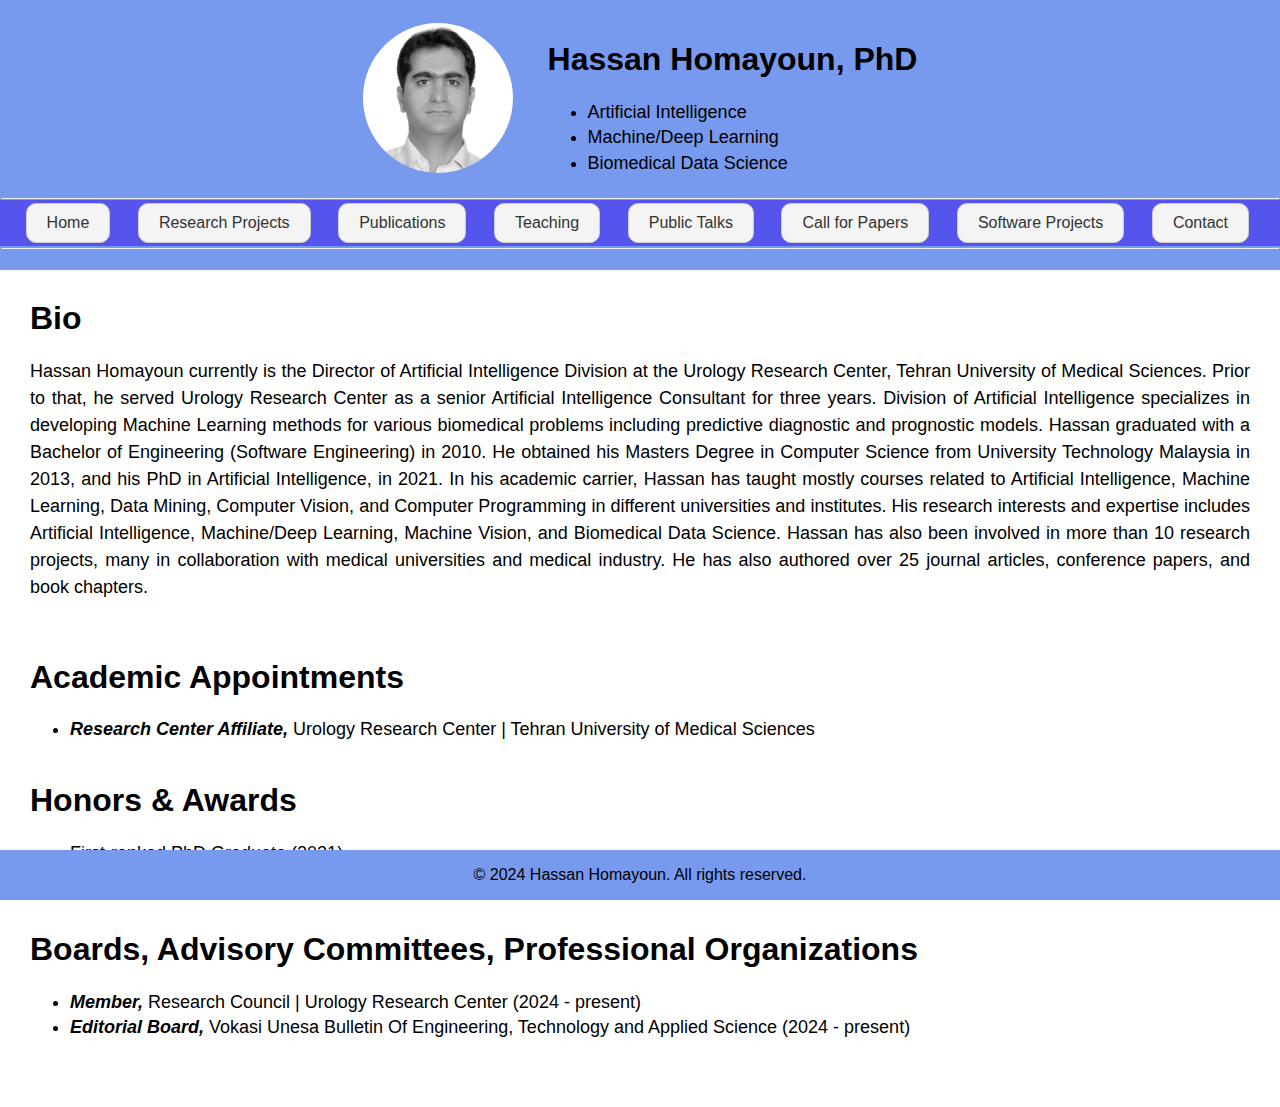
<file: index.html>
<!DOCTYPE html>
<html lang="en">
<head>
    <meta charset="UTF-8">
    <meta name="viewport" content="width=device-width, initial-scale=1.0">
    <title>Hassan Homayoun, PhD</title>
    <link rel="stylesheet" href="styles.css">
</head>
<body>
    <header>
        <div class="header-content">
            <img src="resources/myphoto2.JPG" alt="Your Photo" class="profile-photo">
            <div class="header-text">
                <h1>Hassan Homayoun, PhD</h1>
                <ul class="exp-list">
                    <li class="exp-list-item">Artificial Intelligence</li>
                    <li class="exp-list-item">Machine/Deep Learning</li>
                    <li class="exp-list-item">Biomedical Data Science</li>
                </ul>
            </div>
        </div>
        <hr class="h-line">

        <nav class="navbar">
            <!-- <a href="#" class="nav-logo">Logo</a> -->
            <ul class="nav-menu">
                <li class="nav-item"><a href="index.html">Home</a></li>
                <li class="nav-item"><a href="research.html">Research Projects</a></li>
                <li class="nav-item"><a href="publications.html">Publications</a></li>
                <li class="nav-item"><a href="teaching.html">Teaching</a></li>
                <li class="nav-item"><a href="talks.html">Public Talks</a></li>
                <li class="nav-item"><a href="calls.html">Call for Papers</a></li>
                <li class="nav-item"><a href="software.html">Software Projects</a></li>
                <li class="nav-item"><a href="contact.html">Contact</a></li>
            </ul>
            <div class="hamburger">
                <span class="bar"></span>
                <span class="bar"></span>
                <span class="bar"></span>
            </div>
        </nav>

        <hr class="h-line">
    </header>
    <script src="script.js"></script>

    <main>
        <h1>Bio</h1>
        <p class="bio-paragraph">
            Hassan Homayoun currently is the Director of Artificial Intelligence Division at the Urology Research Center, Tehran University of Medical Sciences. Prior to that, he served Urology Research Center as a senior Artificial Intelligence Consultant for three years. Division of Artificial Intelligence specializes in developing Machine Learning methods for various biomedical problems including predictive diagnostic and prognostic models. Hassan graduated with a Bachelor of Engineering (Software Engineering) in 2010. He obtained his Masters Degree in Computer Science from University Technology Malaysia in 2013, and his PhD in Artificial Intelligence, in 2021. In his academic carrier, Hassan has taught mostly courses related to Artificial Intelligence, Machine Learning, Data Mining, Computer Vision, and Computer Programming in different universities and institutes. His research interests and expertise includes Artificial Intelligence, Machine/Deep Learning, Machine Vision, and Biomedical Data Science. Hassan has also been involved in more than 10 research projects, many in collaboration with medical universities and medical industry. He has also authored over 25 journal articles, conference papers, and book chapters.
        </p>
        <br>
        
        <h1>Academic Appointments</h1>
                <ul class="bio-list">
                    <li class="bio-list-item"><B><I>Research Center Affiliate,</I></B> Urology Research Center | Tehran University of Medical Sciences</li>
                </ul>
        <br>
        
        <h1>Honors & Awards</h1>
                <ul class="bio-list">
                    <li class="bio-list-item">First-ranked PhD Graduate (2021)</li>
                    <li class="bio-list-item">Best Research Student Award (2018)</li>
                </ul>
        <br>
        
        <h1>Boards, Advisory Committees, Professional Organizations</h1>
                <ul class="bio-list">
                    <li class="bio-list-item"><B><I>Member, </I></B>Research Council | Urology Research Center (2024 - present)</li>
                    <li class="bio-list-item"><B><I>Editorial Board,</I></B> Vokasi Unesa Bulletin Of Engineering, Technology and Applied Science (2024 - present)</li>
                </ul>
        <br>
        <br>
    </main>

    <!-- Include Footer -->
    <footer>
        <p>© 2024 Hassan Homayoun. All rights reserved.</p>
    </footer>
</body>
</html>
</file>
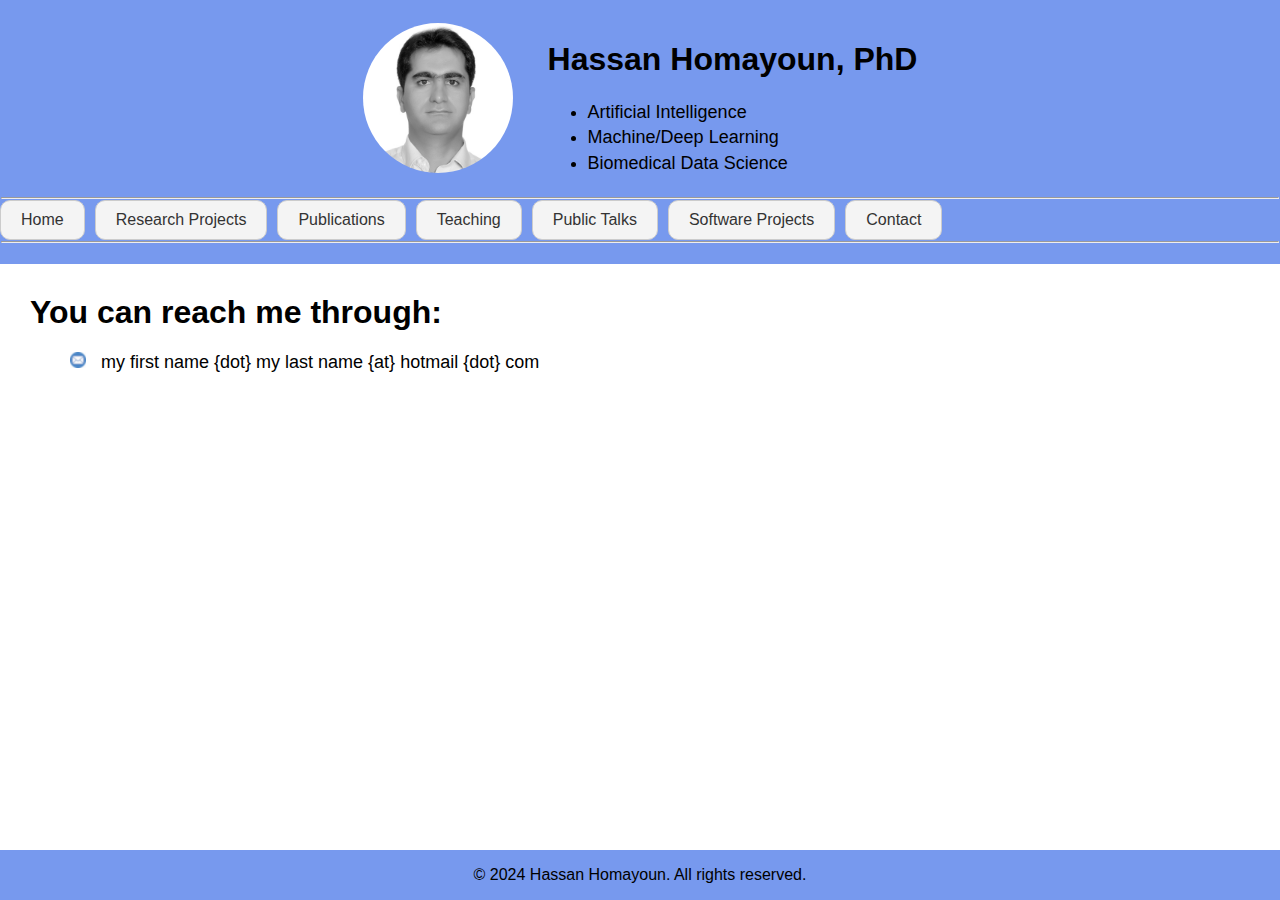
<file: contact.html>
<!DOCTYPE html>
<html lang="en">
<head>
    <meta charset="UTF-8">
    <meta name="viewport" content="width=device-width, initial-scale=1.0">
    <title>Hassan Homayoun, PhD</title>
    <link rel="stylesheet" href="styles.css">
</head>
<body>
    <header>
        <div class="header-content">
            <img src="resources/myphoto2.JPG" alt="Your Photo" class="profile-photo">
            <div class="header-text">
                <h1>Hassan Homayoun, PhD</h1>
                <ul class="bio-list">
                    <li class="bio-list-item">Artificial Intelligence</li>
                    <li class="bio-list-item">Machine/Deep Learning</li>
                    <li class="bio-list-item">Biomedical Data Science</li>
                </ul>
            </div>
        </div>
        <hr class="h-line">
        <nav class="left-nav">
            <ul>
                <li><a href="index.html">Home</a></li>
                <li><a href="research.html">Research Projects</a></li>
                <li><a href="publications.html">Publications</a></li>
                <li><a href="teaching.html">Teaching</a></li>
                <li><a href="talks.html">Public Talks</a></li>
                <li><a href="software.html">Software Projects</a></li>
                <li><a href="contact.html">Contact</a></li>
            </ul>
        </nav>
        <hr class="h-line">
    </header>

    <main>
        <h1>You can reach me through:</h1>
                <ul class="list-contact">
                    <li class="contact-list-item"> my first name {dot} my last name {at} hotmail {dot} com</li>
                </ul>
        <br>
        <br>
    </main>

    <!-- Include Footer -->
    <footer>
        <p>© 2024 Hassan Homayoun. All rights reserved.</p>
    </footer>
</body>
</html>
</file>
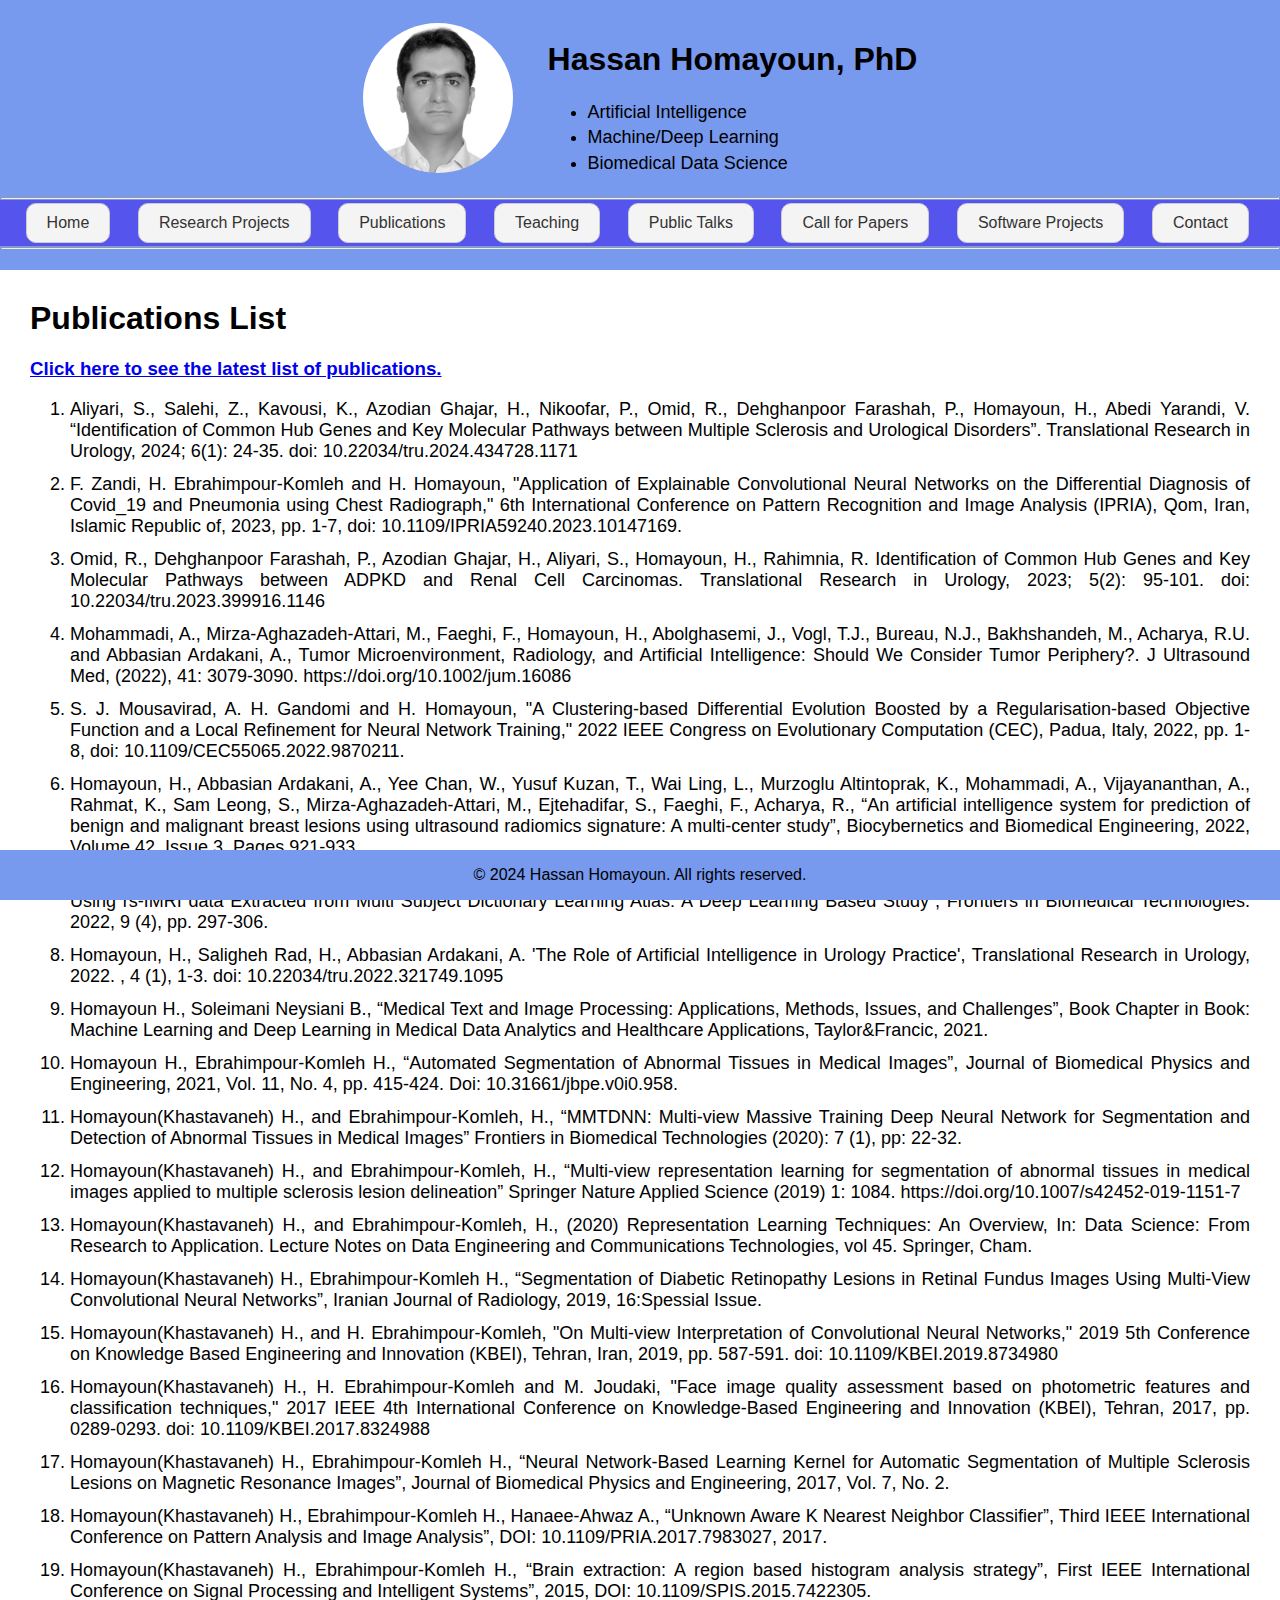
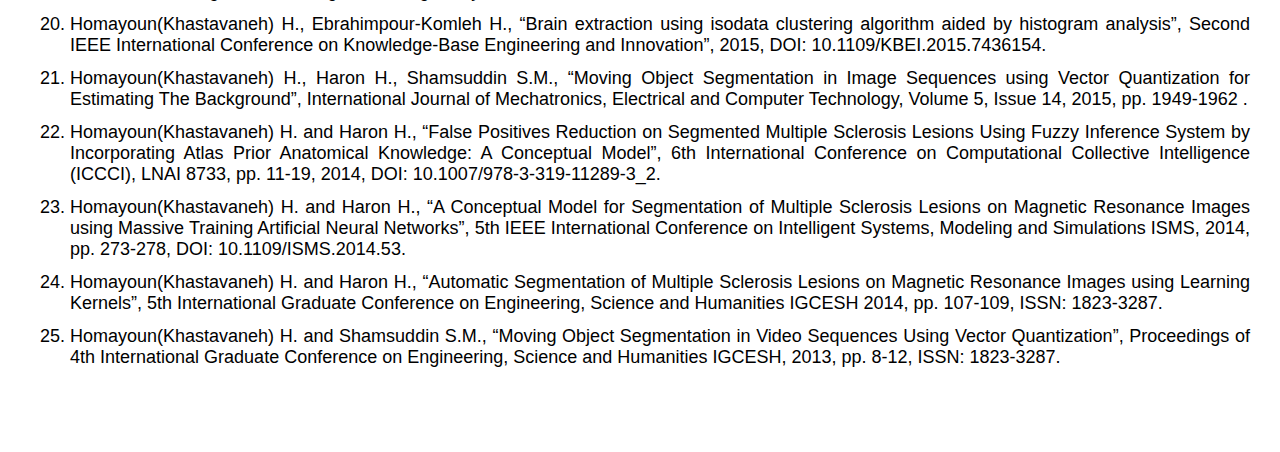
<file: publications.html>
<!DOCTYPE html>
<html lang="en">
<head>
    <meta charset="UTF-8">
    <meta name="viewport" content="width=device-width, initial-scale=1.0">
    <title>Hassan Homayoun, PhD</title>
    <link rel="stylesheet" href="styles.css">
</head>
<body>
    <header>
        <div class="header-content">
            <img src="resources/myphoto2.JPG" alt="Your Photo" class="profile-photo">
            <div class="header-text">
                <h1>Hassan Homayoun, PhD</h1>
                <ul class="exp-list">
                    <li class="exp-list-item">Artificial Intelligence</li>
                    <li class="exp-list-item">Machine/Deep Learning</li>
                    <li class="exp-list-item">Biomedical Data Science</li>
                </ul>
            </div>
        </div>
        <hr class="h-line">

        <nav class="navbar">
            <!-- <a href="#" class="nav-logo">Logo</a> -->
            <ul class="nav-menu">
                <li class="nav-item"><a href="index.html">Home</a></li>
                <li class="nav-item"><a href="research.html">Research Projects</a></li>
                <li class="nav-item"><a href="publications.html">Publications</a></li>
                <li class="nav-item"><a href="teaching.html">Teaching</a></li>
                <li class="nav-item"><a href="talks.html">Public Talks</a></li>
                <li class="nav-item"><a href="calls.html">Call for Papers</a></li>
                <li class="nav-item"><a href="software.html">Software Projects</a></li>
                <li class="nav-item"><a href="contact.html">Contact</a></li>
            </ul>
            <div class="hamburger">
                <span class="bar"></span>
                <span class="bar"></span>
                <span class="bar"></span>
            </div>
        </nav>

        <hr class="h-line">
    </header>
    <script src="script.js"></script>

    <main>
    <h1>Publications List</h1>
    <h3><a href="https://scholar.google.com/citations?user=Lcpy--AAAAAJ&hl=en">Click here to see the latest list of publications.</a></h3>
    <ol>
        <li>
        Aliyari, S., Salehi, Z., Kavousi, K., Azodian Ghajar, H., Nikoofar, P., Omid, R., Dehghanpoor Farashah, P., Homayoun, H., Abedi Yarandi, V. “Identification of Common Hub Genes and Key Molecular Pathways between Multiple Sclerosis and Urological Disorders”. Translational Research in Urology, 2024; 6(1): 24-35. doi: 10.22034/tru.2024.434728.1171
        </li>
        <li>
F. Zandi, H. Ebrahimpour-Komleh and H. Homayoun, "Application of Explainable Convolutional Neural Networks on the Differential Diagnosis of Covid_19 and Pneumonia using Chest Radiograph," 6th International Conference on Pattern Recognition and Image Analysis (IPRIA), Qom, Iran, Islamic Republic of, 2023, pp. 1-7, doi: 10.1109/IPRIA59240.2023.10147169.
        </li>
        <li>
Omid, R., Dehghanpoor Farashah, P., Azodian Ghajar, H., Aliyari, S., Homayoun, H., Rahimnia, R. Identification of Common Hub Genes and Key Molecular Pathways between ADPKD and Renal Cell Carcinomas. Translational Research in Urology, 2023; 5(2): 95-101. doi: 10.22034/tru.2023.399916.1146
       </li>
       <li>
Mohammadi, A., Mirza-Aghazadeh-Attari, M., Faeghi, F., Homayoun, H., Abolghasemi, J., Vogl, T.J., Bureau, N.J., Bakhshandeh, M., Acharya, R.U. and Abbasian Ardakani, A., Tumor Microenvironment, Radiology, and Artificial Intelligence: Should We Consider Tumor Periphery?. J Ultrasound Med, (2022), 41: 3079-3090. https://doi.org/10.1002/jum.16086
       </li>
       <li>
S. J. Mousavirad, A. H. Gandomi and H. Homayoun, "A Clustering-based Differential Evolution Boosted by a Regularisation-based Objective Function and a Local Refinement for Neural Network Training," 2022 IEEE Congress on Evolutionary Computation (CEC), Padua, Italy, 2022, pp. 1-8, doi: 10.1109/CEC55065.2022.9870211.
       </li>
       <li>
Homayoun, H., Abbasian Ardakani, A., Yee Chan, W., Yusuf Kuzan, T., Wai Ling, L., Murzoglu Altintoprak, K., Mohammadi, A., Vijayananthan, A., Rahmat, K., Sam Leong, S., Mirza-Aghazadeh-Attari, M., Ejtehadifar, S., Faeghi, F., Acharya, R., “An artificial intelligence system for prediction of benign and malignant breast lesions using ultrasound radiomics signature: A multi-center study”, Biocybernetics and Biomedical Engineering, 2022, Volume 42, Issue 3, Pages 921-933. 
       </li>
       <li>
Alizadeh, F., Homayoun, H., Saligheh Rad, H., “Differential Diagnosis Among Alzheimer's Disease, Mild Cognitive Impairment, and Normal Subjects Using rs-fMRI data Extracted from Multi Subject Dictionary Learning Atlas: A Deep Learning Based Study”, Frontiers in Biomedical Technologies. 2022, 9 (4), pp. 297-306.
       </li>
       <li>
Homayoun, H., Saligheh Rad, H., Abbasian Ardakani, A. 'The Role of Artificial Intelligence in Urology Practice', Translational Research in Urology, 2022. , 4 (1), 1-3. doi: 10.22034/tru.2022.321749.1095
       </li>
       <li>
Homayoun H., Soleimani Neysiani B., “Medical Text and Image Processing: Applications, Methods, Issues, and Challenges”, Book Chapter in Book: Machine Learning and Deep Learning in Medical Data Analytics and Healthcare Applications, Taylor&Francic, 2021. 
       </li>
       <li>
Homayoun H., Ebrahimpour-Komleh H., “Automated Segmentation of Abnormal Tissues in Medical Images”, Journal of Biomedical Physics and Engineering, 2021, Vol. 11, No. 4, pp. 415-424. Doi: 10.31661/jbpe.v0i0.958.
       </li>
       <li>
Homayoun(Khastavaneh) H., and Ebrahimpour-Komleh, H., “MMTDNN: Multi-view Massive Training Deep Neural Network for Segmentation and Detection of Abnormal Tissues in Medical Images” Frontiers in Biomedical Technologies (2020): 7 (1), pp: 22-32.
       </li>
       <li>
Homayoun(Khastavaneh) H., and Ebrahimpour-Komleh, H., “Multi-view representation learning for segmentation of abnormal tissues in medical images applied to multiple sclerosis lesion delineation” Springer Nature Applied Science (2019) 1: 1084. https://doi.org/10.1007/s42452-019-1151-7
       </li>
       <li>
Homayoun(Khastavaneh) H., and Ebrahimpour-Komleh, H., (2020) Representation Learning Techniques: An Overview, In: Data Science: From Research to Application. Lecture Notes on Data Engineering and Communications Technologies, vol 45. Springer, Cham.
       </li>
       <li>
Homayoun(Khastavaneh) H., Ebrahimpour-Komleh H., “Segmentation of Diabetic Retinopathy Lesions in Retinal Fundus Images Using Multi-View Convolutional Neural Networks”, Iranian Journal of Radiology, 2019, 16:Spessial Issue.
       </li>
       <li>
Homayoun(Khastavaneh) H., and H. Ebrahimpour-Komleh, "On Multi-view Interpretation of Convolutional Neural Networks," 2019 5th Conference on Knowledge Based Engineering and Innovation (KBEI), Tehran, Iran, 2019, pp. 587-591. doi: 10.1109/KBEI.2019.8734980
       </li>
       <li>
Homayoun(Khastavaneh) H., H. Ebrahimpour-Komleh and M. Joudaki, "Face image quality assessment based on photometric features and classification techniques," 2017 IEEE 4th International Conference on Knowledge-Based Engineering and Innovation (KBEI), Tehran, 2017, pp. 0289-0293. doi: 10.1109/KBEI.2017.8324988
       </li>
       <li>
Homayoun(Khastavaneh) H., Ebrahimpour-Komleh H., “Neural Network-Based Learning Kernel for Automatic Segmentation of Multiple Sclerosis Lesions on Magnetic Resonance Images”, Journal of Biomedical Physics and Engineering, 2017, Vol. 7, No. 2.
       </li>
       <li>
Homayoun(Khastavaneh) H., Ebrahimpour-Komleh H., Hanaee-Ahwaz A., “Unknown Aware K Nearest Neighbor Classifier”, Third IEEE International Conference on Pattern Analysis and Image Analysis”, DOI: 10.1109/PRIA.2017.7983027, 2017.
       </li>
       <li>
Homayoun(Khastavaneh) H., Ebrahimpour-Komleh H., “Brain extraction: A region based histogram analysis strategy”, First IEEE International Conference on Signal Processing and Intelligent Systems”, 2015, DOI: 10.1109/SPIS.2015.7422305.
       </li>
       <li>
Homayoun(Khastavaneh) H., Ebrahimpour-Komleh H., “Brain extraction using isodata clustering algorithm aided by histogram analysis”, Second IEEE International Conference on Knowledge-Base Engineering and Innovation”, 2015, DOI: 10.1109/KBEI.2015.7436154. 
       </li>
       <li>
Homayoun(Khastavaneh) H., Haron H., Shamsuddin S.M., “Moving Object Segmentation in Image Sequences using Vector Quantization for Estimating The Background”, International Journal of Mechatronics, Electrical and Computer Technology, Volume 5, Issue 14, 2015, pp. 1949-1962 . 
       </li>
       <li>
Homayoun(Khastavaneh) H. and Haron H., “False Positives Reduction on Segmented Multiple Sclerosis Lesions Using Fuzzy Inference System by Incorporating Atlas Prior Anatomical Knowledge: A Conceptual Model”, 6th International Conference on Computational Collective Intelligence (ICCCI), LNAI 8733, pp. 11-19, 2014, DOI: 10.1007/978-3-319-11289-3_2.
       </li>
       <li>
Homayoun(Khastavaneh) H. and Haron H., “A Conceptual Model for Segmentation of Multiple Sclerosis Lesions on Magnetic Resonance Images using Massive Training Artificial Neural Networks”, 5th IEEE International Conference on Intelligent Systems, Modeling and Simulations ISMS, 2014, pp. 273-278, DOI: 10.1109/ISMS.2014.53.
       </li>
       <li>
Homayoun(Khastavaneh) H. and Haron H., “Automatic Segmentation of Multiple Sclerosis Lesions on Magnetic Resonance Images using Learning Kernels”, 5th International Graduate Conference on Engineering, Science and Humanities IGCESH 2014, pp. 107-109, ISSN: 1823-3287.
       </li>
       <li>
Homayoun(Khastavaneh) H. and Shamsuddin S.M., “Moving Object Segmentation in Video Sequences Using Vector Quantization”, Proceedings of 4th International Graduate Conference on Engineering, Science and Humanities IGCESH, 2013, pp. 8-12, ISSN: 1823-3287.
       </li>
    </ol>
    <br>
    <br>
    
    </main>

    <!-- Include Footer -->
    <footer>
        <p>© 2024 Hassan Homayoun. All rights reserved.</p>
    </footer>
</body>
</html>
</file>
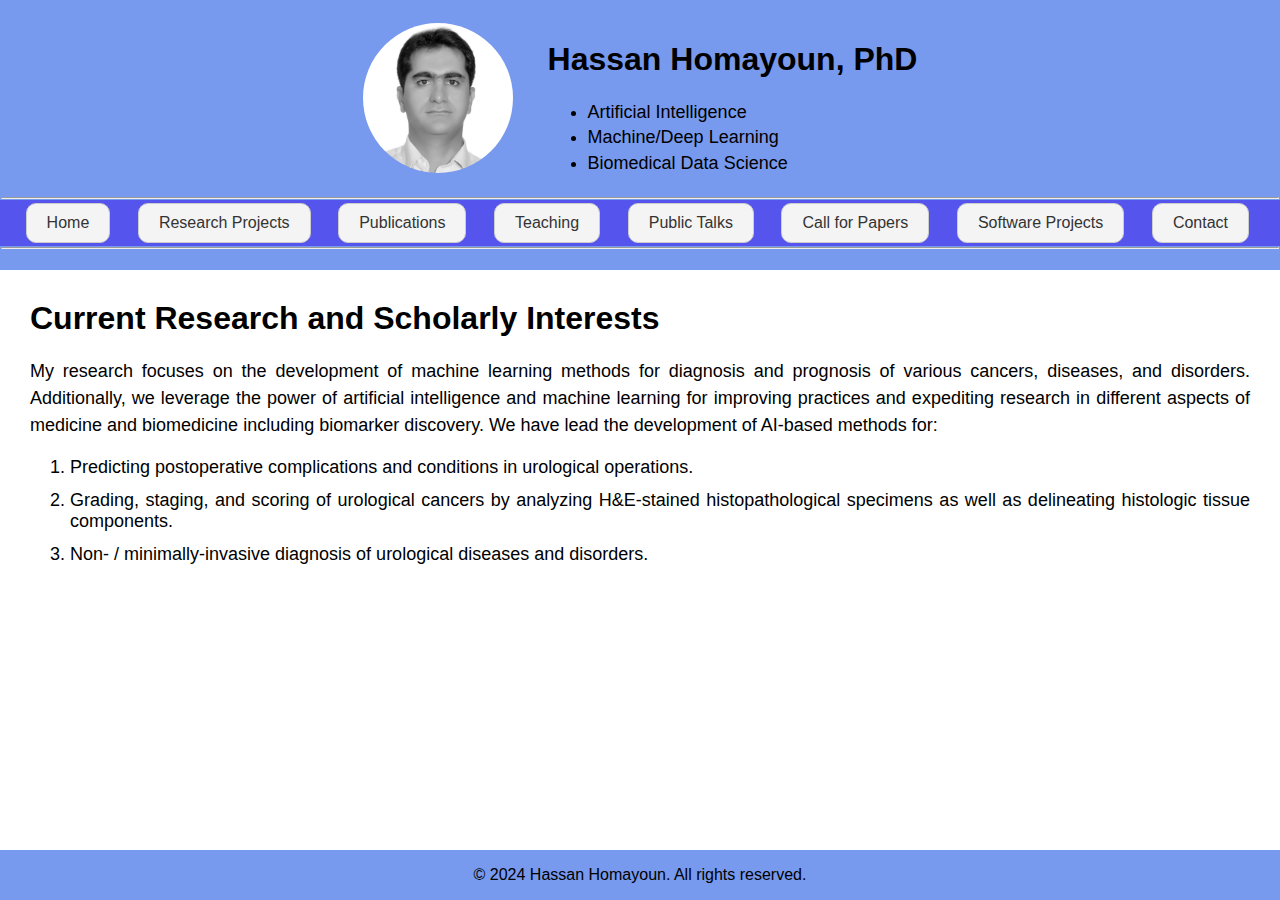
<file: research.html>
<!DOCTYPE html>
<html lang="en">
<head>
    <meta charset="UTF-8">
    <meta name="viewport" content="width=device-width, initial-scale=1.0">
    <title>Hassan Homayoun, PhD</title>
    <link rel="stylesheet" href="styles.css">
</head>
<body>
    <header>
        <div class="header-content">
            <img src="resources/myphoto2.JPG" alt="Your Photo" class="profile-photo">
            <div class="header-text">
                <h1>Hassan Homayoun, PhD</h1>
                <ul class="exp-list">
                    <li class="exp-list-item">Artificial Intelligence</li>
                    <li class="exp-list-item">Machine/Deep Learning</li>
                    <li class="exp-list-item">Biomedical Data Science</li>
                </ul>
            </div>
        </div>
        <hr class="h-line">

        <nav class="navbar">
            <!-- <a href="#" class="nav-logo">Logo</a> -->
            <ul class="nav-menu">
                <li class="nav-item"><a href="index.html">Home</a></li>
                <li class="nav-item"><a href="research.html">Research Projects</a></li>
                <li class="nav-item"><a href="publications.html">Publications</a></li>
                <li class="nav-item"><a href="teaching.html">Teaching</a></li>
                <li class="nav-item"><a href="talks.html">Public Talks</a></li>
                <li class="nav-item"><a href="calls.html">Call for Papers</a></li>
                <li class="nav-item"><a href="software.html">Software Projects</a></li>
                <li class="nav-item"><a href="contact.html">Contact</a></li>
            </ul>
            <div class="hamburger">
                <span class="bar"></span>
                <span class="bar"></span>
                <span class="bar"></span>
            </div>
        </nav>

        <hr class="h-line">
    </header>
    <script src="script.js"></script>

    <main>
        <h1>Current Research and Scholarly Interests</h1>
        <p class="bio-paragraph">
            My research focuses on the development of machine learning methods for diagnosis and prognosis of various cancers, diseases, and disorders. Additionally, we leverage the power of artificial intelligence and machine learning for improving practices and expediting research in different aspects of medicine and biomedicine including biomarker discovery. We have lead the development of AI-based methods for:
        </p>
        
       <ol>
            <li>
Predicting postoperative complications and conditions in urological operations.
        </li>
        <li>
Grading, staging, and scoring of urological cancers by analyzing H&E-stained histopathological specimens as well as delineating histologic tissue components.
        </li>
        <li>
        Non- / minimally-invasive diagnosis of urological diseases and disorders.
        </li>
      </ol>
        
        <br>
  <!--      
        <h1>Projects</h1>
                <ul class="bio-list">
                    <li class="bio-list-item"><B><I>k</I></B> </li>
                    <li class="bio-list-item"><B><I>kkk</I></B> </li>
                </ul>
   -->     
        <br>
        <br>
    </main>

    <!-- Include Footer -->
    <footer>
        <p>© 2024 Hassan Homayoun. All rights reserved.</p>
    </footer>
</body>
</html>
</file>
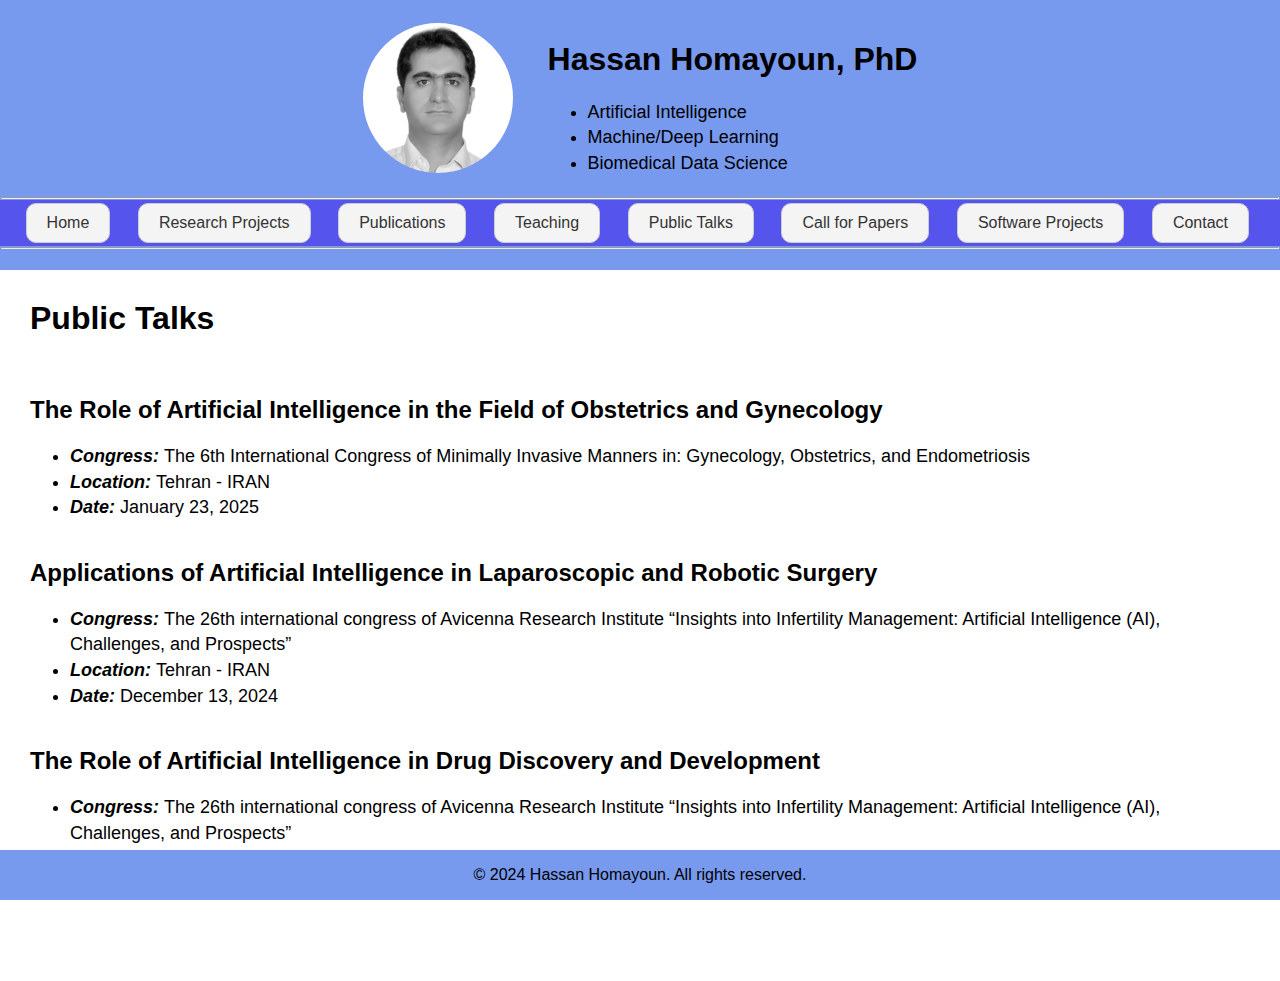
<file: talks.html>
<!DOCTYPE html>
<html lang="en">
<head>
    <meta charset="UTF-8">
    <meta name="viewport" content="width=device-width, initial-scale=1.0">
    <title>Hassan Homayoun, PhD</title>
    <link rel="stylesheet" href="styles.css">
</head>
<body>
    <header>
        <div class="header-content">
            <img src="resources/myphoto2.JPG" alt="Your Photo" class="profile-photo">
            <div class="header-text">
                <h1>Hassan Homayoun, PhD</h1>
                <ul class="exp-list">
                    <li class="exp-list-item">Artificial Intelligence</li>
                    <li class="exp-list-item">Machine/Deep Learning</li>
                    <li class="exp-list-item">Biomedical Data Science</li>
                </ul>
            </div>
        </div>
        <hr class="h-line">

        <nav class="navbar">
            <!-- <a href="#" class="nav-logo">Logo</a> -->
            <ul class="nav-menu">
                <li class="nav-item"><a href="index.html">Home</a></li>
                <li class="nav-item"><a href="research.html">Research Projects</a></li>
                <li class="nav-item"><a href="publications.html">Publications</a></li>
                <li class="nav-item"><a href="teaching.html">Teaching</a></li>
                <li class="nav-item"><a href="talks.html">Public Talks</a></li>
                <li class="nav-item"><a href="calls.html">Call for Papers</a></li>
                <li class="nav-item"><a href="software.html">Software Projects</a></li>
                <li class="nav-item"><a href="contact.html">Contact</a></li>
            </ul>
            <div class="hamburger">
                <span class="bar"></span>
                <span class="bar"></span>
                <span class="bar"></span>
            </div>
        </nav>

        <hr class="h-line">
    </header>
    <script src="script.js"></script>

    <main>
        <h1>Public Talks</h1>
        
                <br>
                <h2>The Role of Artificial Intelligence in the Field of Obstetrics and Gynecology</h2>
                <ul class="bio-list">
                    <li class="bio-list-item"><B><I>Congress: </I></B> The 6th International Congress of Minimally Invasive Manners in: Gynecology, Obstetrics, and Endometriosis</li>
                    <li class="bio-list-item"><B><I>Location: </I></B> Tehran - IRAN </li>
                    <li class="bio-list-item"><B><I>Date: </I></B> January 23, 2025 </li>
                </ul>
                <br>
                
                
                <h2>Applications of Artificial Intelligence in Laparoscopic and Robotic Surgery</h2>
                <ul class="bio-list">
                    <li class="bio-list-item"><B><I>Congress: </I></B> The 26th international congress of Avicenna Research Institute “Insights into Infertility Management: Artificial Intelligence (AI), Challenges, and            Prospects”</li>
                    <li class="bio-list-item"><B><I>Location: </I></B> Tehran - IRAN </li>
                    <li class="bio-list-item"><B><I>Date: </I></B> December 13, 2024 </li>
                </ul>
                <br>
                
                <h2>The Role of Artificial Intelligence in Drug Discovery and Development</h2>
                <ul class="bio-list">
                    <li class="bio-list-item"><B><I>Congress: </I></B> The 26th international congress of Avicenna Research Institute “Insights into Infertility Management: Artificial Intelligence (AI), Challenges, and            Prospects”</li>
                    <li class="bio-list-item"><B><I>Location: </I></B> Tehran - IRAN </li>
                    <li class="bio-list-item"><B><I>Date: </I></B> December 12, 2024 </li>
                </ul>
                <br>
                
  
        <br>
        <br>
    </main>

    <!-- Include Footer -->
    <footer>
        <p>© 2024 Hassan Homayoun. All rights reserved.</p>
    </footer>
</body>
</html>
</file>
<file: styles.css>
body {
    font-family: Arial, sans-serif;
    margin: 0;
    padding: 0;
}

header {
    background-color: #7799ee;
    padding: 20px 0;
    text-align: center;
}

.header-content {
    display: flex;
    align-items: center;
    justify-content: center;
    margin-bottom: 20px;
}

.profile-photo {
    width: 150px;
    height: 150px;
    border-radius: 50%;
    margin-right: 35px;
}

.header-text {
    text-align: left;
}

.header-bullette{
    list-style-type: disc;
}

.h-line{
    padding: 0px;
    margin: 1px;
}

nav ul {
    list-style-type: none;
    padding: 0;
    margin: 0;
    display: flex;
}

nav ul li {
    margin-right: 10px; 
    /*margin: 10px 0;*/
    /*padding: 10px;
    border: 2px solid #ffffff; /* Change this to your desired border color */
    /*background-color: #0056b3; /* Change this to your desired background color */
    /*border-radius: 5px; /* Optional: for rounded corners */
}

nav ul li a {
    text-decoration: none;
    padding: 10px 20px;
    background-color: #f4f4f4;
    color: #333;
    display: block;
    border: 1px solid #ccc;
    border-radius: 10px;
}

nav ul li a:hover {
  background-color: #ddd; /* Change background on hover */
}

main {
    margin: 30px 30px;
}
.bio-paragraph{
    font-size:18px;
    text-align:justify;
    line-height: 1.5;
}

.bio-list{
    display: block;
    list-style-type: disc;
    margin-top: 0em;
    margin-bottom: 0em;
    margin-left: 0;
    margin-right: 0;
    padding-left: 40px;
    line-height:160%
}

.bio-list-item{
    font-size:18px;
}

.exp-list{
    display: block;
    list-style-type: disc;
    margin-top: 0em;
    margin-bottom: 0em;
    margin-left: 0;
    margin-right: 0;
    padding-left: 40px;
    line-height:160%
}

.exp-list-item{
    font-size:18px;
}
footer {
    background-color: #7799ee;/*f8f9fa;*/
    padding: 0 0;
    text-align: center;
    position: fixed;
    width: 100%;
    bottom: 0;
}

/*          Contact Page           */
.list-contact {
    list-style: none; /* Remove default bullets */
}
.list-contact li::before {
    content: url('resources/Email_icon.png'); /* Path to the first custom icon */
    /*display: inline-block;*/
    margin-right: 10px; /* Add spacing between icon and text */
}

.contact-list-item{
    font-size:18px;
}

/*         Publication Page         */

ol {

    font-size: 18px; /* Increase font size */
}
ol li {
    margin-bottom: 12px; /* Add space between list items */
    text-align: justify;
}
        

/*new menu */
.navbar {
    display: flex;
    justify-content: space-between;
    align-items: center;
    text-align: center;
    padding: 0.2rem 0.5rem;
    background-color: #5555ee;
    overflow: hidden;

}

.nav-logo {
    font-size: 2.1rem;
    font-weight: 500;
    color: #333;
}

.nav-menu {
    display: flex;
    list-style: none;
}

.nav-item {
    margin-left: 1.1rem;
}

.nav-link {
    text-decoration: none;
    color: #333;
    font-size: 1.6rem;
}

.hamburger {
    display: none;
    flex-direction: column;
    cursor: pointer;
}

.bar {
    width: 25px;
    height: 3px;
    background-color: #333;
    margin: 4px 1.1rem;
    transition: 0.3s;
}

/* Media Queries */
@media screen and (max-width: 900px) {
    .nav-menu {
        display: none;
        flex-direction: column;
        width: 100%;
        position: absolute;
        top: 208px;
        left: 0;
        background-color: #5555ee;
        border-radius: 8px;
        box-shadow: 0 4px 8px rgba(0, 0, 0, 0.1);
    }

    .nav-menu.active {
        display: flex;
    }

    .nav-item {
        margin: 0.3rem 0;
    }

    .hamburger {
        display: flex;
    }
}
</file>
